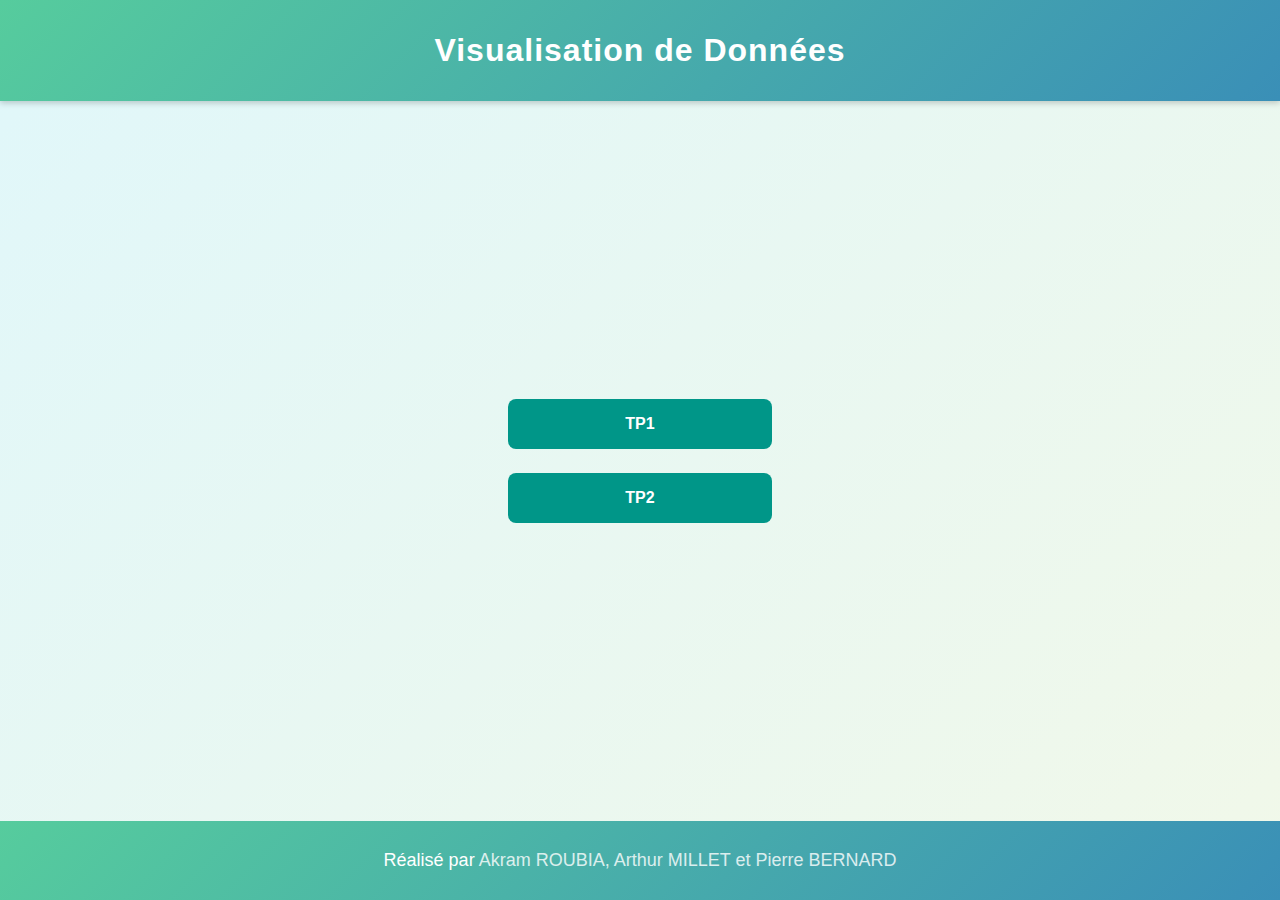
<file: index.html>
<!DOCTYPE html>
<html lang="fr">
<head>
  <meta charset="UTF-8">
  <meta name="viewport" content="width=device-width, initial-scale=1.0">
  <title>Visualisation de données</title>
  <style>
    body {
      font-family: 'Segoe UI', Roboto, sans-serif;
      background: linear-gradient(135deg, #e0f7fa, #f1f8e9);
      color: #222;
      display: flex;
      flex-direction: column;
      min-height: 100vh;
      margin: 0;
    }

    header {
      text-align: center;
      background: linear-gradient(135deg, #56cc9d, #3a8fb7);
      color: white;
      padding: 2rem 1rem;
      box-shadow: 0 2px 6px rgba(0,0,0,0.2);
    }

    header h1 {
      margin: 0;
      font-size: 2rem;
      letter-spacing: 1px;
    }

    section {
      flex: 1;
      display: flex;
      flex-direction: column;
      justify-content: center;
      align-items: center;
      gap: 1.5rem;
      padding: 2rem;
    }

    a.button {
      display: inline-block;
      padding: 1rem 2rem;
      background-color: #009688;
      color: white;
      text-decoration: none;
      font-weight: 600;
      border-radius: 8px;
      transition: transform 0.2s ease, background-color 0.2s ease;
      width: 200px;
      text-align: center;
    }

    a.button:hover {
      background-color: #00796b;
      transform: translateY(-3px);
    }

    footer {
      text-align: center;
      padding: 0.7rem;
      font-size: 18px;
      background: linear-gradient(135deg, #56cc9d, #3a8fb7);
      color: white;
    }

    footer span {
      opacity: 0.8;
    }
  </style>
</head>
<body>

  <header>
    <h1>Visualisation de Données</h1>
  </header>

  <section>
    <a href="TP1/main.html" target="_blank" class="button">TP1</a>
    <a href="TP2/Radial_Dendrogram.html" target="_blank" class="button">TP2</a>
  </section>

  <footer>
    <p>Réalisé par <span>Akram ROUBIA, Arthur MILLET et Pierre BERNARD</span></p>
  </footer>

</body>
</html>
</file>
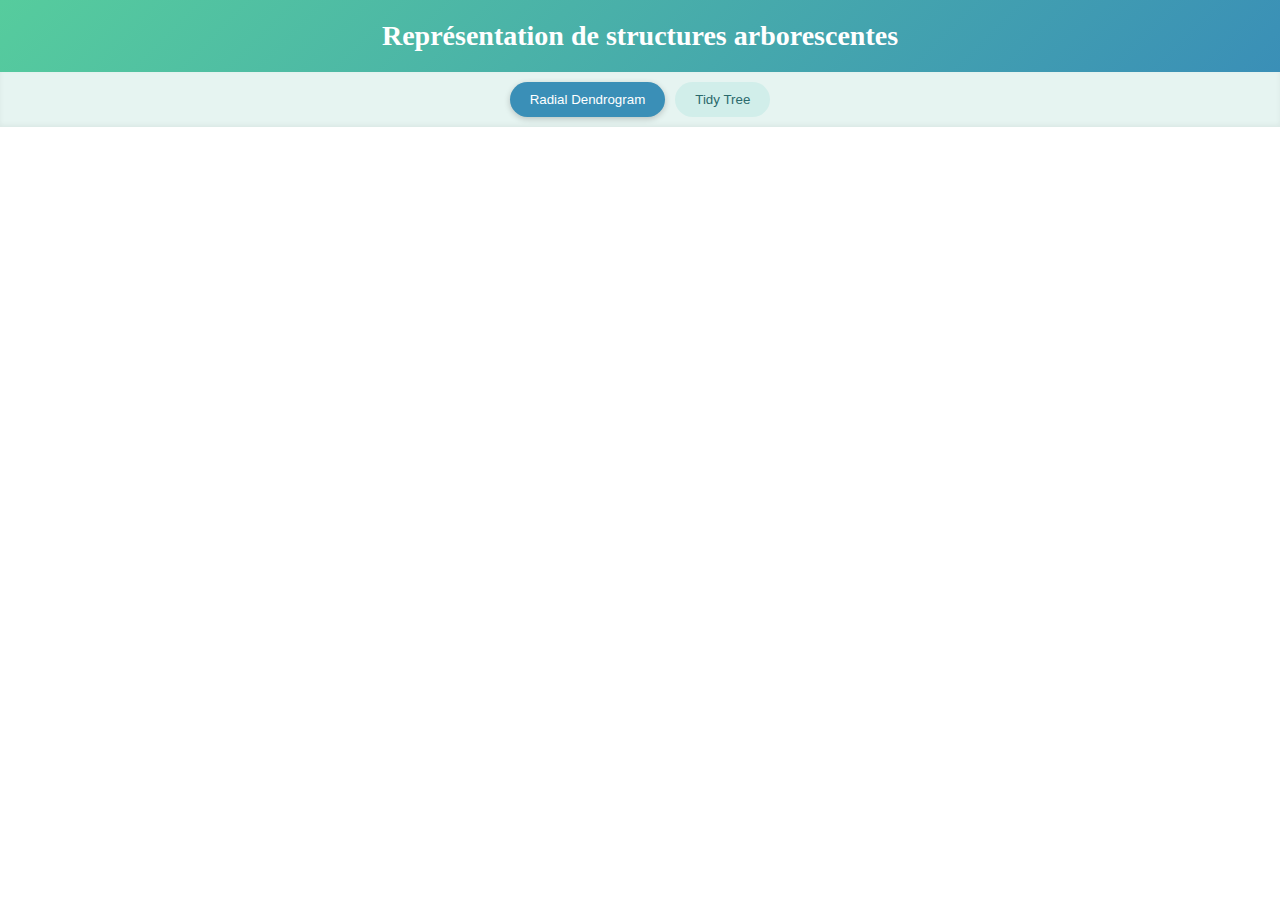
<file: TP2/Radial_Dendrogram.html>
<!DOCTYPE html>
<html lang="en">
<head>
    <meta charset="UTF-8">
    <meta name="viewport" content="width=device-width, initial-scale=1.0">
    <title>Data Visualization</title>
    <script src="https://d3js.org/d3.v7.min.js"></script>
    <style>
        body {
            margin: 0;
            justify-content: center;
            align-items: center;
        }
	header {
    background: linear-gradient(135deg, #56cc9d, #3a8fb7);
    color: white;
    text-align: center;
    padding: 20px;
    box-shadow: 0 2px 6px rgba(0,0,0,0.2);
}

header h1 {
    margin: 0;
    font-size: 28px;
    font-weight: 600;
}

nav {
    display: flex;
    justify-content: center;
    background: #e6f4f1;
    padding: 10px;
    box-shadow: inset 0 -2px 5px rgba(0,0,0,0.05);
}

nav button {
    background: #d1eeea;
    color: #2b6a6c;
    border: none;
    border-radius: 20px;
    padding: 10px 20px;
    margin: 0 5px;
    cursor: pointer;
    font-weight: 500;
    transition: background 0.3s, transform 0.2s;
}

nav button:hover {
    background: #b8e0dc;
    transform: translateY(-2px);
}

nav button.active {
    background: #3a8fb7;
    color: white;
    box-shadow: 0 2px 6px rgba(0,0,0,0.2);
}

    </style>
</head>
<body>
	<div style="position:sticky;">
                <!-- En-tête -->
                <header>
                        <h1>Représentation de structures arborescentes</h1>
                </header>

                <!-- Menu -->
                <nav>
                        <a href="Radial_Dendrogram.html">
                                        <button class="tablink active" data-target="tab1">
                                                Radial Dendrogram
                                        </button>
                                </a>
                                <a href="Tidy_Tree.html">
                                        <button class="tablink" data-target="tab2">
                                                Tidy Tree
                                        </button>
                                </a>
                </nav>
        </div>

    <script src = "./scripts/radial.js"></script> <!--Radial Dendrogram representation-->
</body>
</html>
</file>
